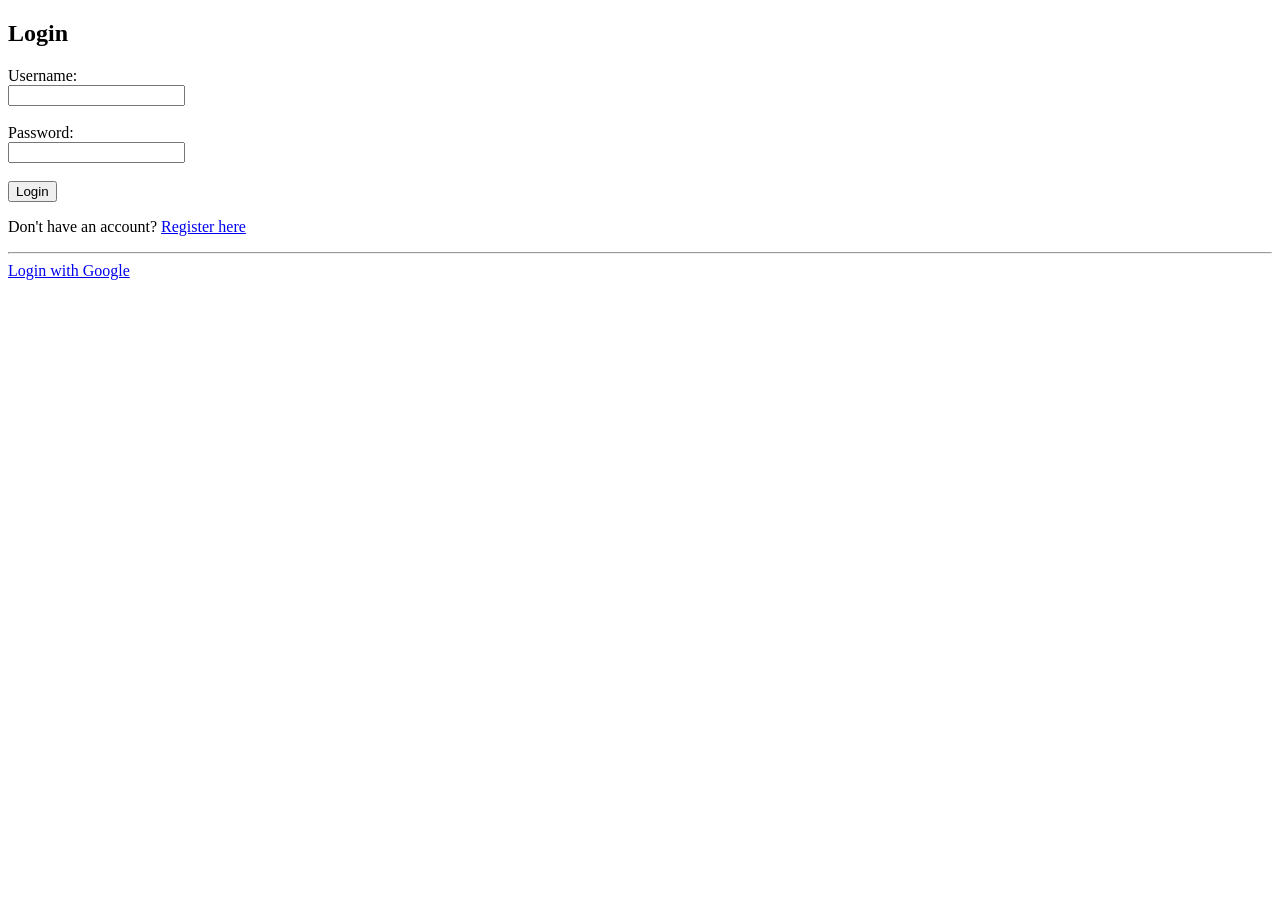
<file: Server/templates/login.html>
<!DOCTYPE html>
<html>
<head>
    <title>Login</title>
</head>
<body>
    <h2>Login</h2>
    <form method="post" action="/login">
        <label>Username:</label><br>
        <input type="text" name="username" required><br><br>

        <label>Password:</label><br>
        <input type="password" name="password" required><br><br>

        <button type="submit">Login</button>
    </form>

    <p>Don't have an account? <a href="/register">Register here</a></p>

    <hr>
    <a href="/login/google">Login with Google</a>
</body>
</html>
</file>
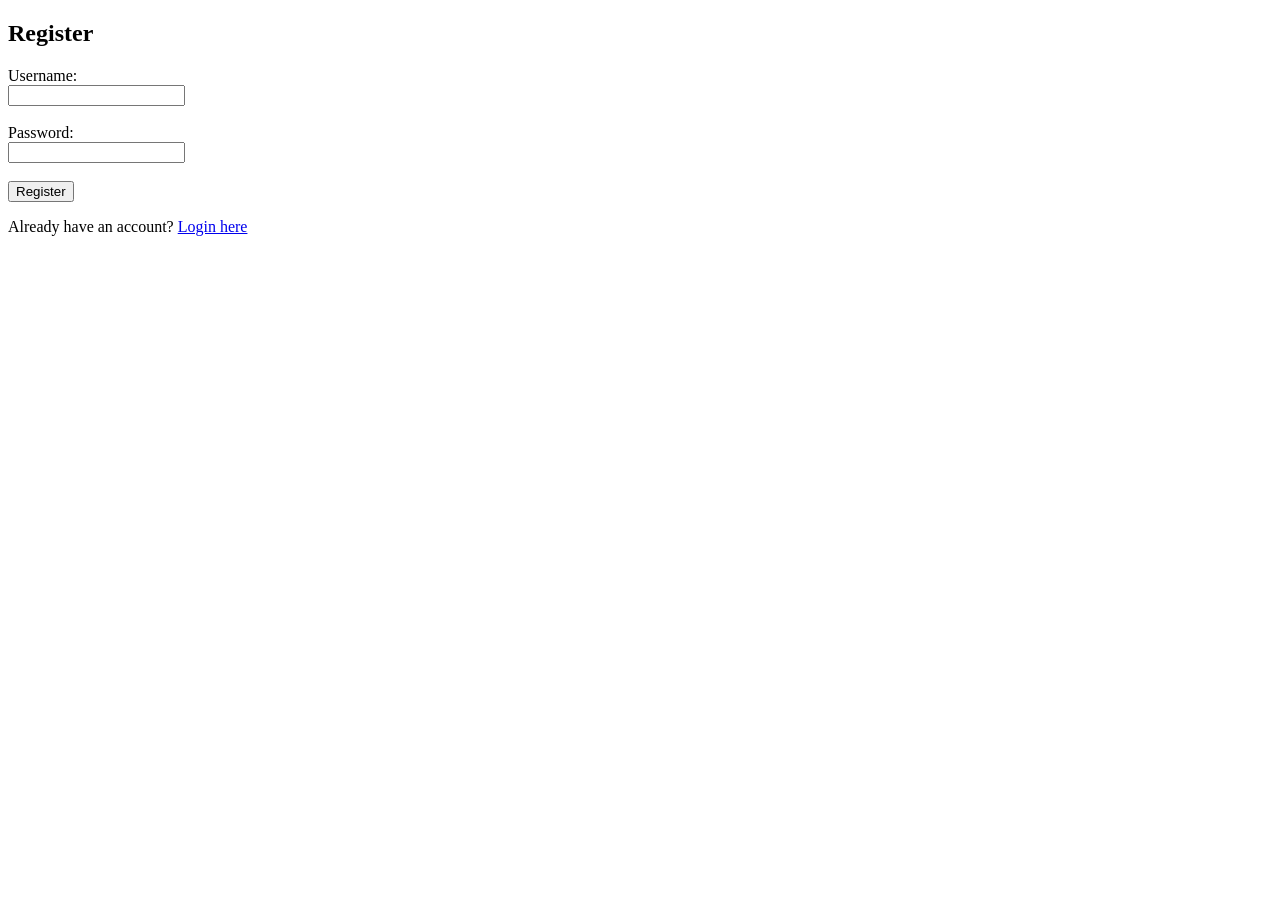
<file: Server/templates/register.html>
<!DOCTYPE html>
<html>
<head>
    <title>Register</title>
</head>
<body>
    <h2>Register</h2>
    <form method="post" action="/register">
        <label>Username:</label><br>
        <input type="text" name="username" required><br><br>

        <label>Password:</label><br>
        <input type="password" name="password" required><br><br>

        <button type="submit">Register</button>
    </form>

    <p>Already have an account? <a href="/login">Login here</a></p>
</body>
</html>
</file>
